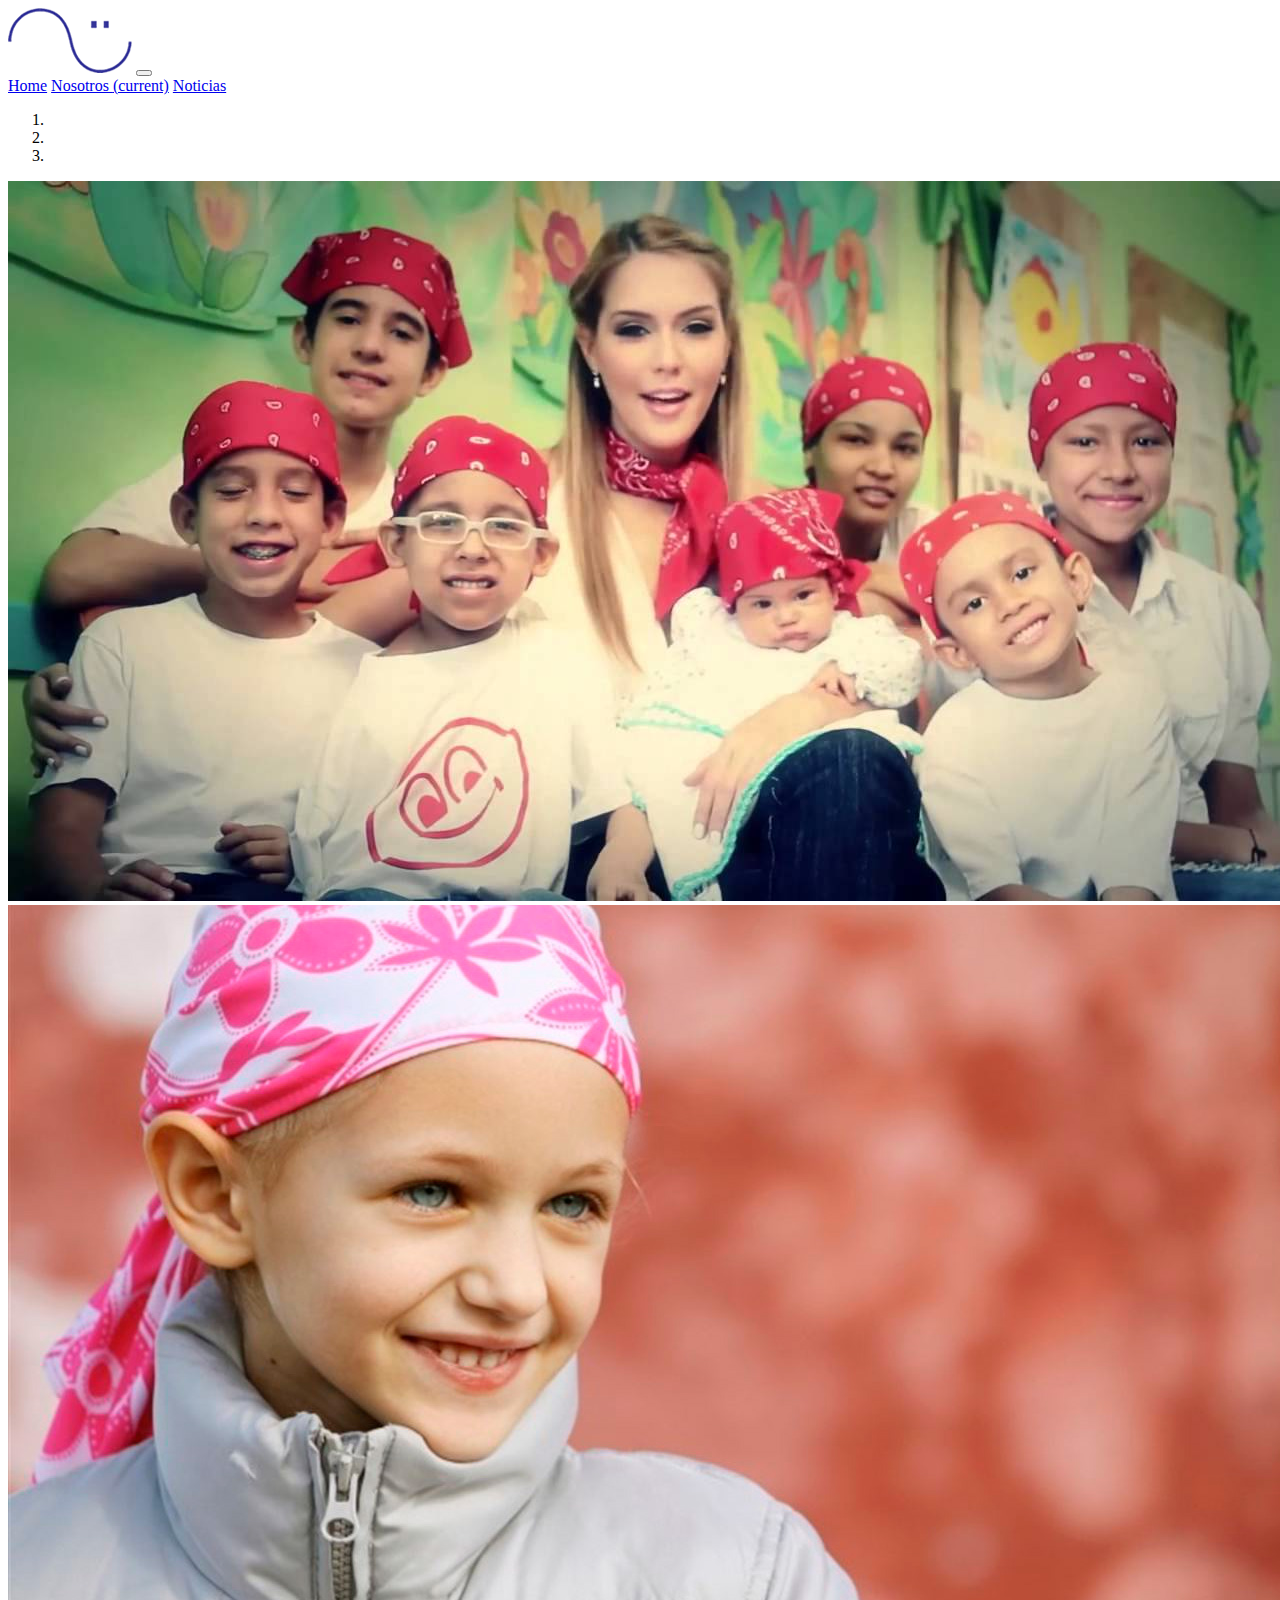
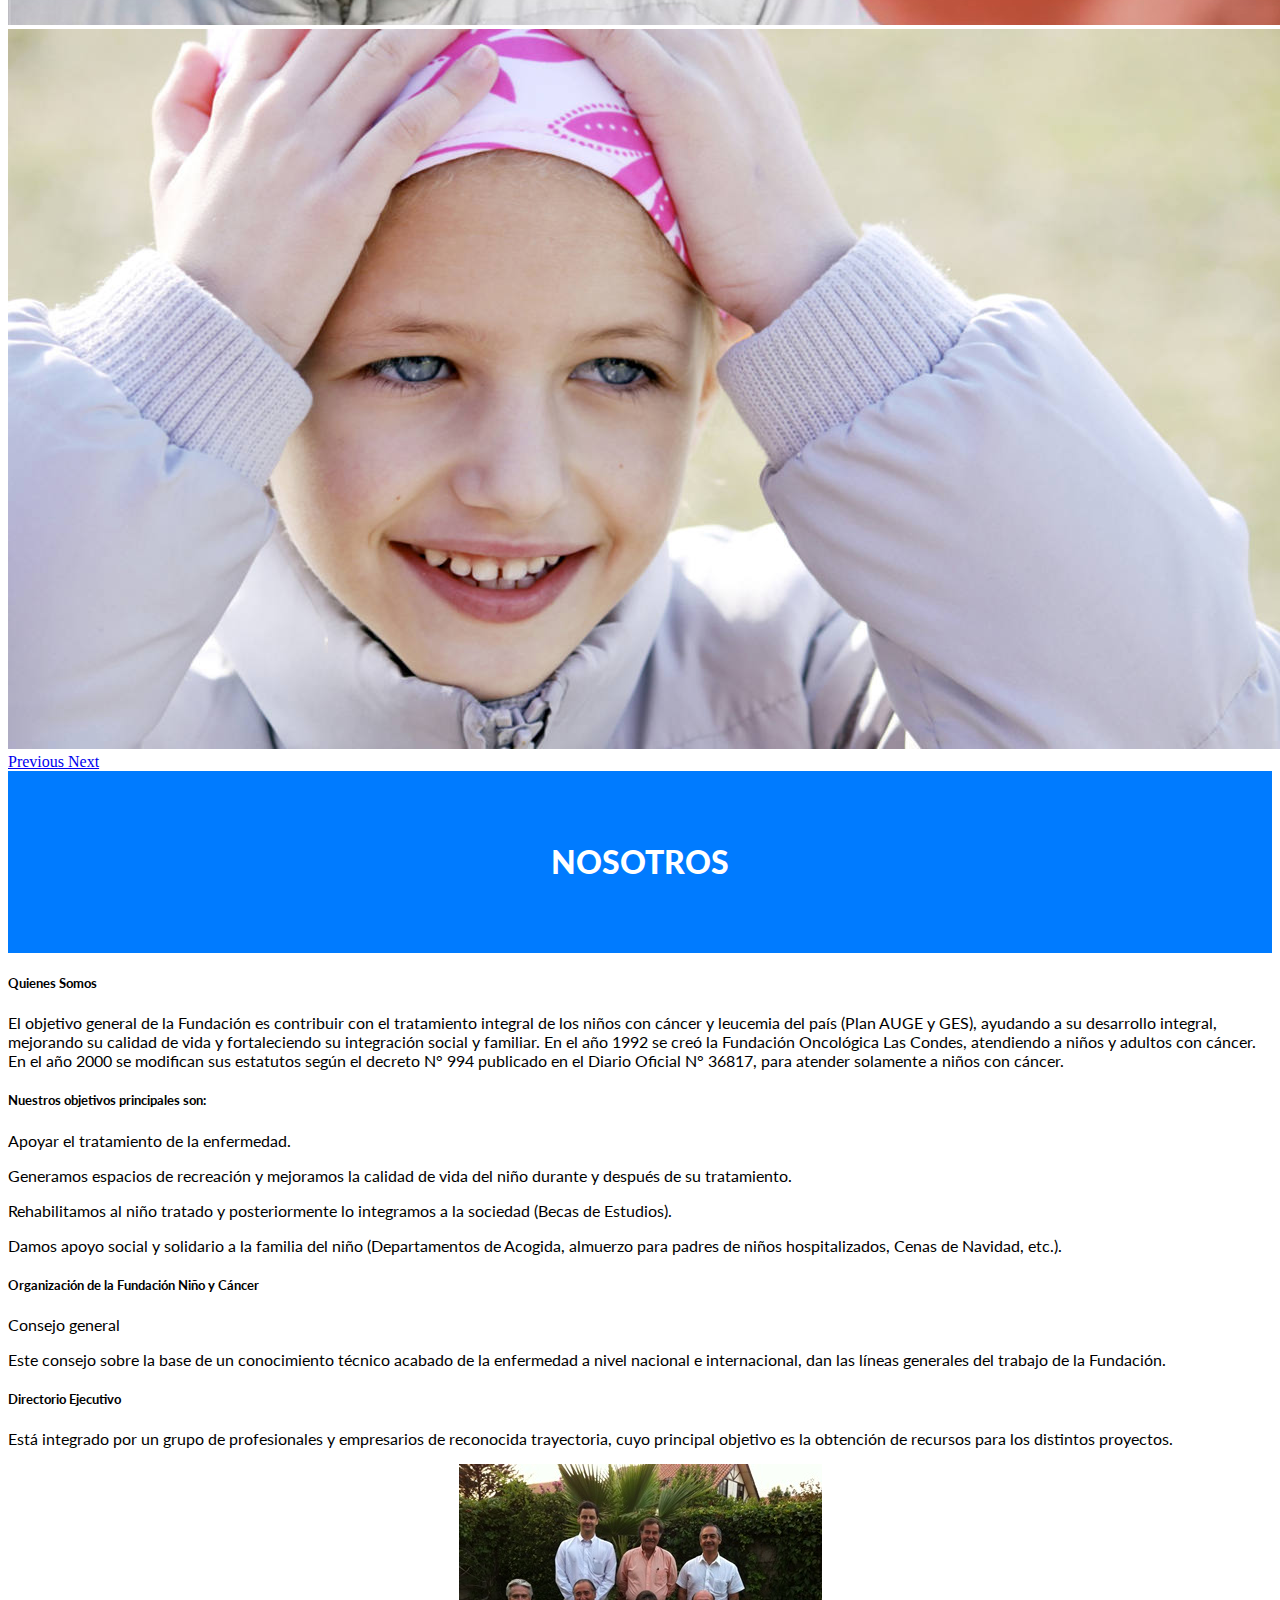
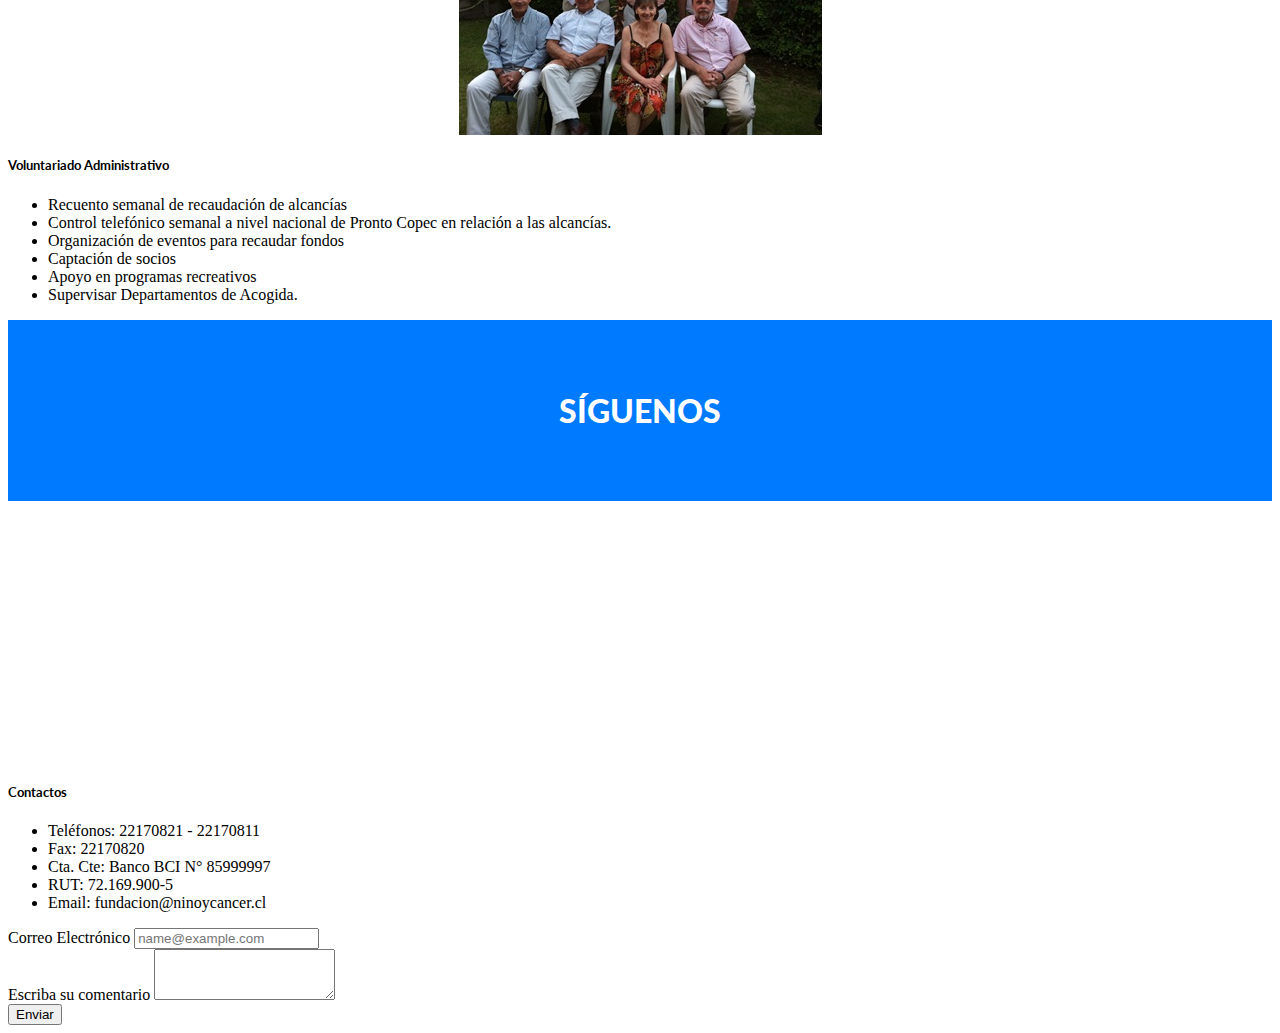
<file: nosotros.html>
<!DOCTYPE html>
<html>
<head>

  <!-- stylesheet bootstrap 4.1.1 -->
  <link rel="stylesheet" href="https://stackpath.bootstrapcdn.com/bootstrap/4.1.1/css/bootstrap.min.css" integrity="sha384-WskhaSGFgHYWDcbwN70/dfYBj47jz9qbsMId/iRN3ewGhXQFZCSftd1LZCfmhktB" crossorigin="anonymous">
  <!-- /stylesheet bootstrap 4.1.1 -->

  <!-- stylesheet Font Awesome -->
  <link rel="stylesheet" href="https://use.fontawesome.com/releases/v5.0.13/css/all.css" integrity="sha384-DNOHZ68U8hZfKXOrtjWvjxusGo9WQnrNx2sqG0tfsghAvtVlRW3tvkXWZh58N9jp" crossorigin="anonymous">
  <!-- /stylesheet Awesome -->

  <!-- stylesheet Google Fonts -->
  <link href="https://fonts.googleapis.com/css?family=Lato:400,700,900" rel="stylesheet"> 
  <!-- /stylesheet Google fonts -->

  <!-- Mi hoja de estilo css -->
  <link rel="stylesheet" type="text/css" href="./assets/css/style.css">
  <!-- /Mi hoja de estilo css -->

  <meta charset="utf-8">
  <meta name="viewport" content="width=device-width, initial-scale=1">

  <title>Fundación Niño y Cáncer</title>

</head>
<body>

  <!-- Navbar -->
  <nav class="navbar sticky-top navbar-expand-lg navbar-light bg-light">
   <a class="navbar-brand" href="./index.html"><img src="./assets/img/logo_pequeno_simple.png" alt="logo"></a>
   <button class="navbar-toggler" type="button" data-toggle="collapse" data-target="#navbarNavAltMarkup" aria-controls="navbarNavAltMarkup" aria-expanded="false" aria-label="Toggle navigation">
     <span class="navbar-toggler-icon"></span>
   </button>
   <div class="collapse navbar-collapse" id="navbarNavAltMarkup">
     <div class="navbar-nav ml-auto">
       <a class="nav-item nav-link" href="./index.html">Home</a>
       <a class="nav-item nav-link active" href="../nosotros.html">Nosotros <span class="sr-only">(current)</span></a>
       <a class="nav-item nav-link" href="./noticias.html">Noticias</a>
     </div>
   </div>
 </nav>
 <!-- /Navbar -->

 <!-- Carrusel -->
 <div id="carouselExampleIndicators" class="carousel slide" data-ride="carousel">
  <ol class="carousel-indicators">
    <li data-target="#carouselExampleIndicators" data-slide-to="0" class="active"></li>
    <li data-target="#carouselExampleIndicators" data-slide-to="1"></li>
    <li data-target="#carouselExampleIndicators" data-slide-to="2"></li>
  </ol>
  <div class="carousel-inner">
    <div class="carousel-item active">
      <img class="d-block w-100" src="./assets/img/banner_principal.jpg" alt="Banner principal">
    </div>
    <div class="carousel-item">
     <img class="d-block w-100" src="./assets/img/banner_nosotros.jpg" alt="Banner secundario">
   </div>
   <div class="carousel-item">
    <img class="d-block w-100" src="./assets/img/banner_noticias.jpg" alt="Banner terciario">
  </div>
</div>
<a class="carousel-control-prev" href="#carouselExampleIndicators" role="button" data-slide="prev">
  <span class="carousel-control-prev-icon" aria-hidden="true"></span>
  <span class="sr-only">Previous</span>
</a>
<a class="carousel-control-next" href="#carouselExampleIndicators" role="button" data-slide="next">
  <span class="carousel-control-next-icon" aria-hidden="true"></span>
  <span class="sr-only">Next</span>
</a>
</div>
<!-- /Carrusel -->

<!-- Nosotros -->
<div class="titulo__seccion">
    <h1 class="titulo__seccion--nosotros">Nosotros</h1>
</div>
<div class="row row__nosotros">
  <div class="col-md-8 offset-md-2 pt-5 pb-5">
    <h5>Quienes Somos</h5>
    <p>El objetivo general de la Fundación es contribuir con el tratamiento integral de los niños con cáncer y leucemia del país (Plan AUGE y GES), ayudando a su desarrollo integral, mejorando su calidad de vida y fortaleciendo su integración social y familiar.
    En el año 1992 se creó la Fundación Oncológica Las Condes, atendiendo a niños y adultos con cáncer. En el año 2000 se modifican sus estatutos según el decreto N° 994 publicado en el Diario Oficial N° 36817, para atender solamente a niños con cáncer.</p>
    <h5>Nuestros objetivos principales son:</h5>
    <p> Apoyar el tratamiento  de la enfermedad.</p>
    <p>Generamos espacios de recreación y mejoramos la calidad de vida del niño durante y después de su tratamiento.</p>
    <p> Rehabilitamos al niño tratado y posteriormente lo integramos a la  sociedad (Becas de Estudios).</p>
    <p>Damos apoyo social y solidario a la familia del niño (Departamentos de Acogida, almuerzo para padres de niños hospitalizados, Cenas de Navidad, etc.). </p>
    <h5>Organización de la Fundación Niño y Cáncer</h5>
    <p>Consejo general</p>
    <p>Este consejo sobre la base de un conocimiento técnico acabado de la enfermedad a nivel nacional e internacional, dan las líneas generales del trabajo de la Fundación.
    </p>
    <h5>Directorio Ejecutivo</h5>
    <p>Está integrado por un grupo de profesionales y empresarios de reconocida trayectoria, cuyo principal objetivo es la obtención de recursos para los distintos proyectos.</p>
    <div>
      <img class="directorio__img img-center" src="./assets/img/directorio.jpg" alt="directorio">
    </div>
    <div>
     <h5>Voluntariado Administrativo</h5>
     <ul class="voluntariado__administrativo">
       <li>Recuento semanal de recaudación de alcancías</li>
       <li>Control telefónico semanal a nivel nacional de Pronto Copec en relación a las alcancías.</li>
       <li>Organización de eventos para recaudar fondos</li>
       <li>Captación de socios</li>
       <li>Apoyo en programas recreativos</li>
       <li>Supervisar Departamentos de Acogida. </li>
     </ul>
   </div>
 </div>
</div>
<!-- /Nosotros -->

<!-- Footer -->
<div class="titulo__seccion">
    <h1 class="titulo__seccion--siguenos">Síguenos</h1>
</div>

<div class="card-group footer">
        <div class="card footer">
          <div class="card-body map-responsive">
            <iframe src="https://www.google.com/maps/embed?pb=!1m18!1m12!1m3!1d3331.509134447668!2d-70.5393396848024!3d-33.38387898079302!2m3!1f0!2f0!3f0!3m2!1i1024!2i768!4f13.1!3m3!1m2!1s0x9662c952b6e45c13%3A0xe20a79d839401910!2sTupungato+10070%2C+Vitacura%2C+Regi%C3%B3n+Metropolitana!5e0!3m2!1ses-419!2scl!4v1528346291453" width="400" height="300" frameborder="0" style="border:0" allowfullscreen></iframe>
          </div>
          <div class="card-footer">
          </div>
        </div>
        <div class="card footer__contact">
          <div class="card-body">
            <h5 class="footer__contact--title">Contactos</h5>
            <ul class="fa-ul">
              <li><span class="fa-li text-primary">
                <i class="fas fa-phone-square text-blue"></i>
              </span>Teléfonos: 22170821 - 22170811</li>
              <li><span class="fa-li text-primary">
                <i class="fas fa-fax"></i>
              </span>Fax: 22170820</li>
              <li><span class="fa-li text-primary">
                <i class="fas fa-piggy-bank"></i>
              </span>Cta. Cte: Banco BCI N° 85999997</li>
              <li><span class="fa-li text-primary">
                <i class="fas fa-address-card"></i>
              </span>RUT: 72.169.900-5</li>
              <li><span class="fa-li text-primary">
                <i class="fas fa-envelope"></i>
              </span>Email: fundacion@ninoycancer.cl</li>
            </ul>
            <div class="social__icon text-center">
             <a target="_blank" href="https://www.facebook.com/ninoycancer/"><i class="fab fa-facebook-square fa-3x text-primary pl-3 pr-3 pt-4"></i></a>
             <a target="_blank" href="https://www.instagram.com/fundacionninoycancer/"><i class="fab fa-instagram fa-3x text-primary pl-3 pr-3 pt-4"></i></a>
           </div>
         </div>
         <div class="card-footer footer__formulario">
         </div>
       </div>
       <div class="card">
        <div class="card-body">
          <form>
            <div class="form-group">
              <label for="exampleFormControlInput1">Correo Electrónico</label>
              <input type="email" class="form-control" id="exampleFormControlInput1" placeholder="name@example.com">
            </div>
            <div class="form-group">
              <label for="exampleFormControlTextarea1">Escriba su comentario</label>
              <textarea class="form-control" id="exampleFormControlTextarea1" rows="3"></textarea>
            </div>
            <button type="enviar" class="btn btn-primary">Enviar</button>
          </form>
        </div>
        <div class="card-footer">
        </div>
      </div>
    </div>

<!-- /Footer -->

<!-- Script -->
<script src="https://code.jquery.com/jquery-3.3.1.slim.min.js" integrity="sha384-q8i/X+965DzO0rT7abK41JStQIAqVgRVzpbzo5smXKp4YfRvH+8abtTE1Pi6jizo" crossorigin="anonymous"></script>
<script src="https://cdnjs.cloudflare.com/ajax/libs/popper.js/1.14.3/umd/popper.min.js" integrity="sha384-ZMP7rVo3mIykV+2+9J3UJ46jBk0WLaUAdn689aCwoqbBJiSnjAK/l8WvCWPIPm49" crossorigin="anonymous"></script>
<script src="https://stackpath.bootstrapcdn.com/bootstrap/4.1.1/js/bootstrap.min.js" integrity="sha384-smHYKdLADwkXOn1EmN1qk/HfnUcbVRZyYmZ4qpPea6sjB/pTJ0euyQp0Mk8ck+5T" crossorigin="anonymous"></script>
<!-- /Script -->

</body>
</html>
</file>
<file: assets/css/style.css>
h1{
	font-family: "Lato", sans-serif;
	font-weight: 900;
	text-transform: uppercase;
}
h5{
	font-family: "Lato", sans-serif;
	font-weight: 700;
}
p{
	font-family: "Lato", sans-serif;
	font-weight: 400;
}
.titulo__seccion{
	background-color: #007bff;
	text-align: center;
	color: white;
	max-width: 100%;
	padding-bottom: 50px;
	padding-top: 50px;
}
.logo__navbar{
	max-width: 10%;
	max-height: 10vw;
}
.navbar{
	font-color: white;
	text-decoration: none;
}
.map-responsive{
    overflow:hidden;
    padding-bottom:56.25%;
    position:relative;
    height:0;
    padding: 130px;
}
.map-responsive iframe{
    left:0;
    top:0;
    height:100%;
    width:100%;
    position:absolute;
}

/* nosotros.html */

.directorio__img{
	max-width: 100%;
	height: auto;
	display: block;
	margin:auto;
	margin-bottom: 20px;
	margin-top: 10px;
}

/* noticias.html */

.row__montana--noticia{
	margin-left: 50px;
}
.row__futbolito--noticia{
	margin: 50px;
}
.row__tallarinata--noticia{
	margin: 50px;
}
.suscripción__blog{
	margin: 20px;
	margin-top: 20%;
}
.montana2__img{
	padding-top: 50px;
	padding-bottom: 50px;
	max-width: 100%;
	height: auto;
}
.futbolito2__img{
	padding-top: 50px;
	padding-bottom: 50px;
	max-width: 100%;
	height: auto;
}
.tallarinata2__img{
	padding-top: 50px;
	padding-bottom: 50px;
	max-width: 100%;
	height: auto;
}
.button__suscribete{
	margin-top: 10px;
}
.colaborando__sidebar{
	margin-right: 30px;
	margin-top: 80px;
}
.colaborando__sidebar--titulo{
	color: #007bff;
	margin-top: 100px;
	margin-left: 20px;
}
.sidebard__contenido--becas{
	border-radius: 10%;
	border-width: 5px;
	border-width: 1px solid #007bff;
	color: white;
	text-align: center;
	padding-top: 5px;
	margin-left: 20px;
	margin-right: 20px;
	margin-top: 100px;
}
.sidebard__contenido--voluntarios{
	border-radius: 10%;
	border-width: 5px;
	border-width: 1px solid #007bff;
	color: white;
	text-align: center;
	padding-top: 5px;
	margin-left: 20px;
	margin-right: 20px;
	margin-top: 100px;
}
.sidebard__contenido--aprende{
	border-radius: 10%;
	border-width: 5px;
	border-width: 1px solid #007bff;
	color: white;
	text-align: center;
	padding-top: 5px;
	margin-left: 20px;
	margin-right: 20px;
	margin-top: 100px;
}
.publicacion__barra{
	margin-bottom: 40px;
}
.nosotros__index{
	padding: 20px;
	text-align: center;
	margin-bottom: 30px;
	margin-top: 30px;
}

@media (min-width: 300px) and (max-width: 600px){
.montana2__img{
	display:block;
	margin:auto;
}
.futbolito2__img{
	display:block;
	margin:auto;
}
.tallarinata2__img{
	display:block;
	margin:auto;
}
.row__montana--noticia{
	margin-left: 50px;
	margin-right: 50px;
	height:100%;
}
.row__montana--noticia{
	margin: 0px;
}
.row__futbolito--noticia{
	margin: 0px;
}
.row__tallarinata--noticia{
	margin: 0px;
}
.col-md-4{
	display: none;
}
.publicacion__barra{
	margin-bottom: 80px;
}
.sidebard__contenido--becas{
	display: none;
}
.sidebard__contenido--voluntarios{
	display: none;
}
.sidebard__contenido--aprende{
	display: none;
}
.footer{
	position: relative;
	flex-direction: column;
	word-wrap: break-word;
	display: flex;
}
.map-responsive{
    overflow:hidden;
    position:relative;
    height:0;
}
.map-responsive iframe{
    left:0;
    top:0;
    height:100%;
    width:100%;
    position:absolute;
}
.row__nosotros{
	margin-left: 20px;
	margin-right: 20px;
}
.voluntariado__administrativo{
	margin: 0px;
}
.previsualizacion__noticias{
	position: relative;
	flex-direction: column;
	word-wrap: break-word;
	display: flex;
}
.montana__thumbnails{
	max-width: 180vw;
	height: auto;
	display: block;
	margin: auto;
}
.futbolito__thumbnails{
	max-width: 180vw;
	height: auto;
	display: block;
	margin: auto;
}
.tallarinata__thumbnails{
	max-width: 180vw;
	height: auto;
	display: block;
	margin: auto;
}
.nosotros__index{
	padding: 20px;
	text-align: justify;
	margin-left: 2px;
	margin-right: 2px;
}
}
@media (min-width: 601px) and (max-width: 800px){
.col-md-4{
	display: none;
}
.col-md-8{
	flex: 0 0 100%;
	max-width: 100%;
}
.montana2__img{
	display:block;
	margin:auto;
}
.futbolito2__img{
	display:block;
	margin:auto;
}
.tallarinata2__img{
	display:block;
	margin:auto;
}
.row__montana--noticia{
	margin-left: 50px;
	margin-right: 50px;
	height: 100%;
}
.footer{
	position: relative;
	flex-direction: column;
	word-wrap: break-word;
	display: flex;
}
.map-responsive{
 	position: relative;
	flex-direction: column;
	word-wrap: break-word;
	display: flex;
	padding: 130px;
}
.row__nosotros{
	margin-left: 50px;
	margin-right: 50px;
	height:100%;
}
.previsualizacion__noticias{
	position: relative;
	flex-direction: column;
	word-wrap: break-word;
	display: flex;
}
.montana__thumbnails{
	max-width: 60vw;
	height: auto;
	display: block;
	margin: auto;
}
.futbolito__thumbnails{
	max-width: 60vw;
	height: auto;
	display: block;
	margin: auto;
}
.tallarinata__thumbnails{
	max-width: 60vw;
	height: auto;
	display: block;
	margin: auto;
}
}
</file>
